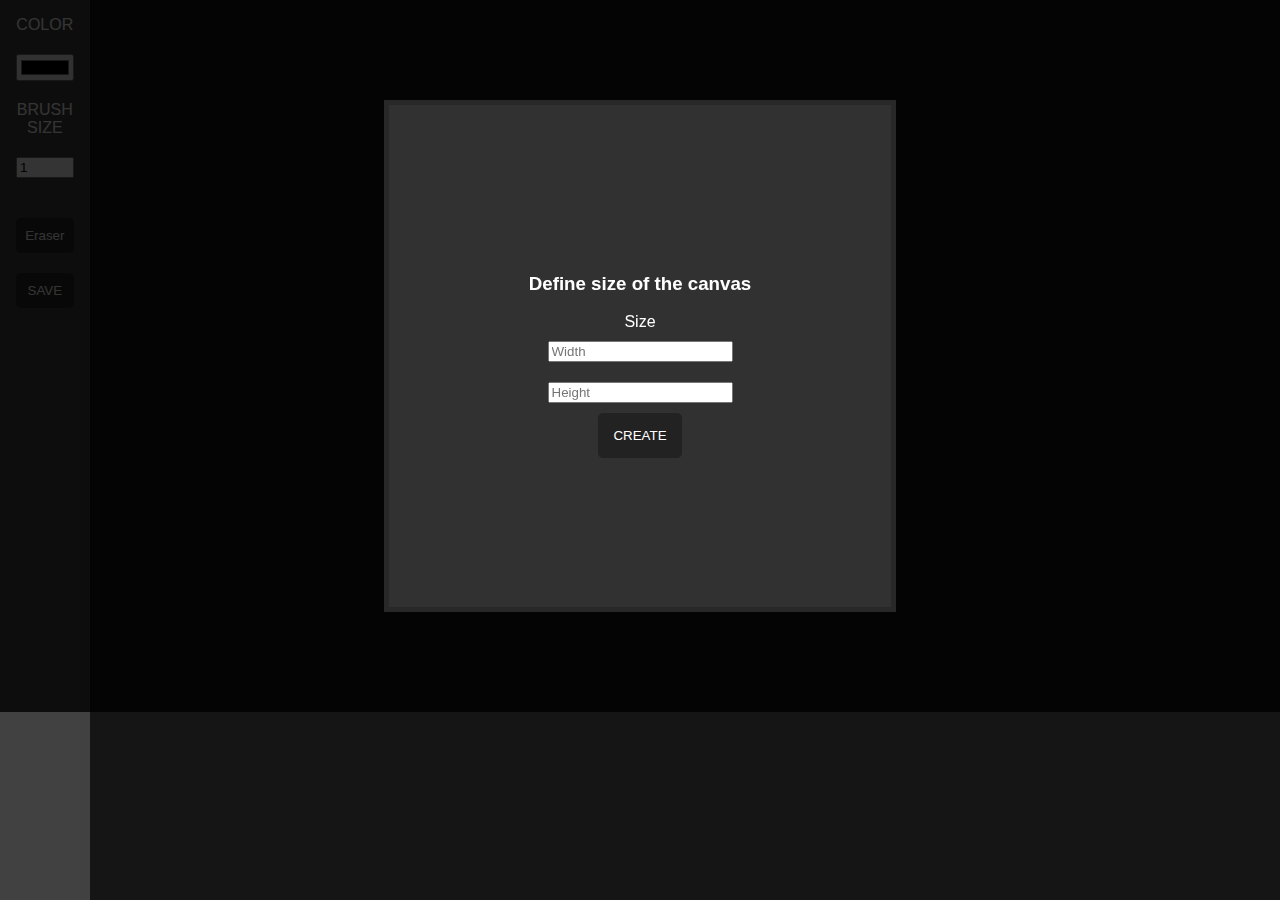
<file: canvas/index.html>
<!DOCTYPE html>
<html lang="en">
<head>
    <meta charset="UTF-8">
    <meta name="viewport" content="width=device-width, initial-scale=1.0">
    <script src="index.js"></script>
    <link rel="stylesheet" href="index.css">
    <title>Document</title>
</head>
<body>
<body>
    <div class="resoPicker" id="resoPicker">
        <h3> Define size of the canvas </h3>
        <label for="widthPicker"> Size </label>
        <input type="number" id="widthPicker" name="width" class="resoPicker__input" placeholder="Width" />
        <input type="number" id="heightPicker" name="height" class="resoPicker__input" placeholder="Height" />
        <button type="submit" class="resoPicker__submit" id="submitReso"> CREATE </button>
    </div>

    <nav>
        <label for="color"> COLOR </label>
        <input type="color" id="colorpicker">

        <label for="sizepicker"> BRUSH SIZE </label>
        <input type="number" id="sizepicker" min="1" max="20" value="1">

        <input type='button' value='Eraser' id="eraser" >

        <a href="" id="downloadLink" download="image.png">
            <button id="saveButton" download="image.png"> SAVE </button>
        </a>
    </nav>

    <div class="drawingBoard">
        <canvas id="board"></canvas>
    </div>

</body>

</html>
</body>
</html>
</file>
<file: canvas/index.css>
html {
  box-sizing: border-box;
}

*,
*::before,
*::after {
  box-sizing: inherit;
}

body {
  position: relative;
  background: #161516;
  margin: 0;
  padding: 0;
  width: 100%;
  height: 100%;
  font-family: "Source Sans Pro", sans-serif;
}

button {
  font-family: "Source Sans Pro", sans-serif;
}

.resoPicker {
  position: absolute;
  background: rgba(0, 0, 0, 0.795);
  top: 50%;
  left: 50%;
  width: 100%;
  height: 100%;
  z-index: 2;
  -webkit-transform: translate(-50%, -50%);
  transform: translate(-50%, -50%);
  display: flex;
  flex-direction: column;
  justify-content: center;
  align-items: center;
  color: white;
}

.resoPicker__input {
  margin: 10px;
}

.resoPicker__submit {
  cursor: pointer;
  border-radius: 5px;
  background: rgb(34, 34, 34);
  color: white;
  padding: 15px;
  border: none;
  font-family: "Source Sans Pro", sans-serif;
}

nav {
  text-align: center;
  display: flex;
  flex-direction: column;
  position: fixed;
  background: rgb(65, 65, 65);
  width: 7%;
  height: 100%;
  padding: 1rem;
}

nav > input {
  width: 100%;
  margin: 20px 0;
}

label {
  color: white;
}

.drawingBoard {
  display: grid;
  grid-template-rows: auto;
  justify-items: center;
  align-items: center;
}

#board {
  margin: 100px 0;
  display: block;
  align-self: center;
  background: #f0f0f0;
  border: 5px solid rgb(197, 197, 197);
  image-rendering: optimizeSpeed;
  image-rendering: -moz-crisp-edges;
  image-rendering: -webkit-optimize-contrast;
  image-rendering: -o-crisp-edges;
  image-rendering: crisp-edges;
  -ms-interpolation-mode: nearest-neighbor;
}

#saveButton {
  cursor: pointer;
  border-radius: 5px;
  background: rgb(41, 40, 40);
  color: white;
  width: 100%;
  padding: 10px 0;
  border: none;
  font-family: "Source Sans Pro", sans-serif;
}
#eraser {
  cursor: pointer;
  border-radius: 5px;
  background: rgb(41, 40, 40);
  color: white;
  width: 100%;
  padding: 10px 0;
  border: none;
  font-family: "Source Sans Pro", sans-serif;
}
#eraser:hover {
  background: white;
  color: rgb(41, 40, 40);
  transition: 0.2s;
}

button:hover {
  background: white;
  color: rgb(41, 40, 40);
  transition: 0.2s;
}
</file>
